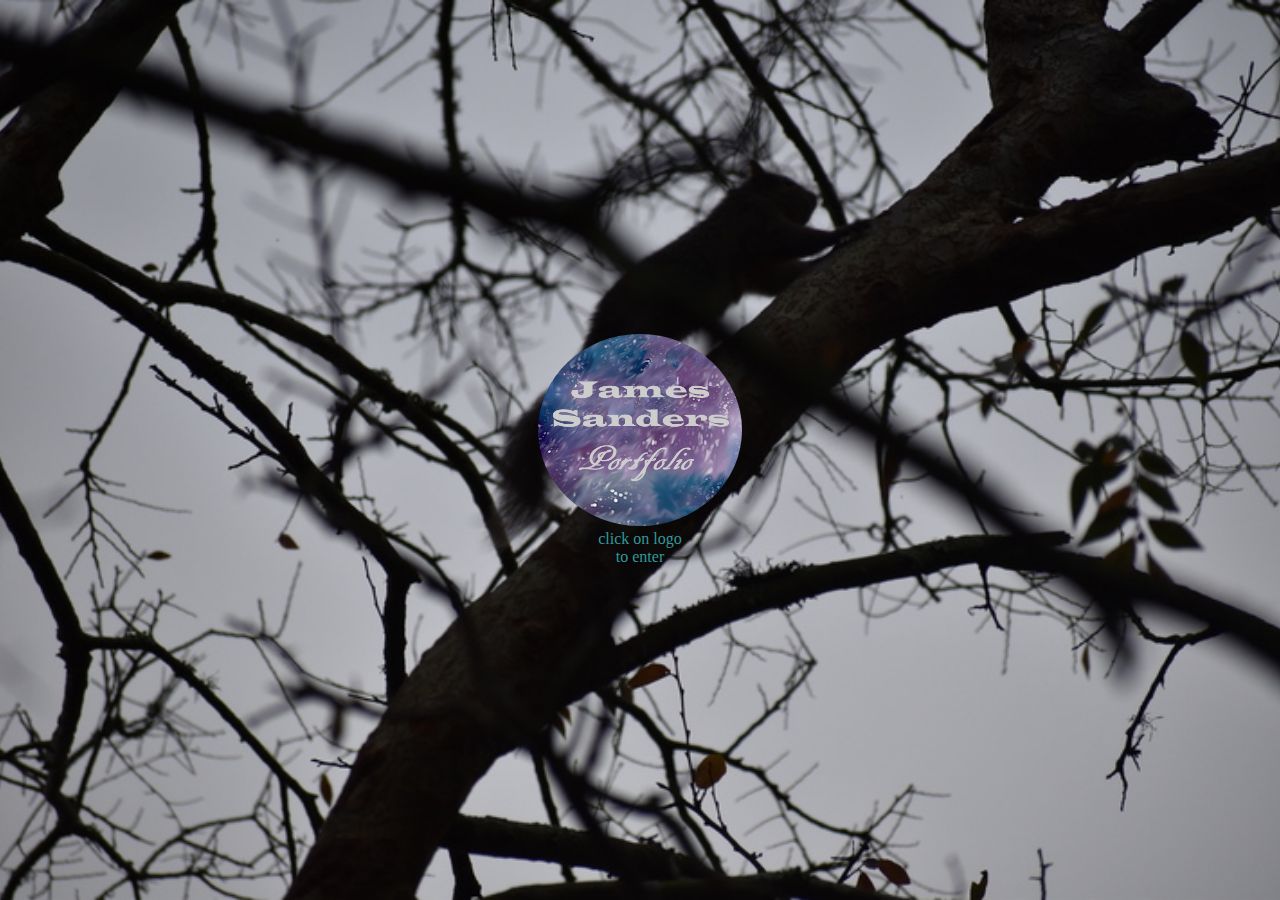
<file: index.html>
<!DOCTYPE HTML> 
<HTML lang="en-us">
    <head>
        <meta charset="utf-8">
        <meta name="viewport" content="width=device-width, initial-scale=1.0">
		<link rel="icon" href="assets/img/portlogo.png" sizes="16x16" type="image/png">
		<link rel="stylesheet" href="assets/css/styles.css">
		<title>James Sanders</title>
		
		<meta content="" name="">
	</head>	
<body style=""> 
	
	<header id="showcase">
		<div class="show" style="text-align: center;">
			<a href="home.html">
				<img alt="" style="border: 0px solid ; border-radius: 50%; width: 204px; height: 192px;" src="assets/img/portlogo.png">
			</a>
		</div>
		<div style="text-align: center;">
			<span style="color: rgb(51, 153, 153);">click on logo</span>
                        <br>
                        <span style="color: rgb(51, 153, 153);">to enter</span>
			
		</div>
	</header>
</body>
</html>
</file>
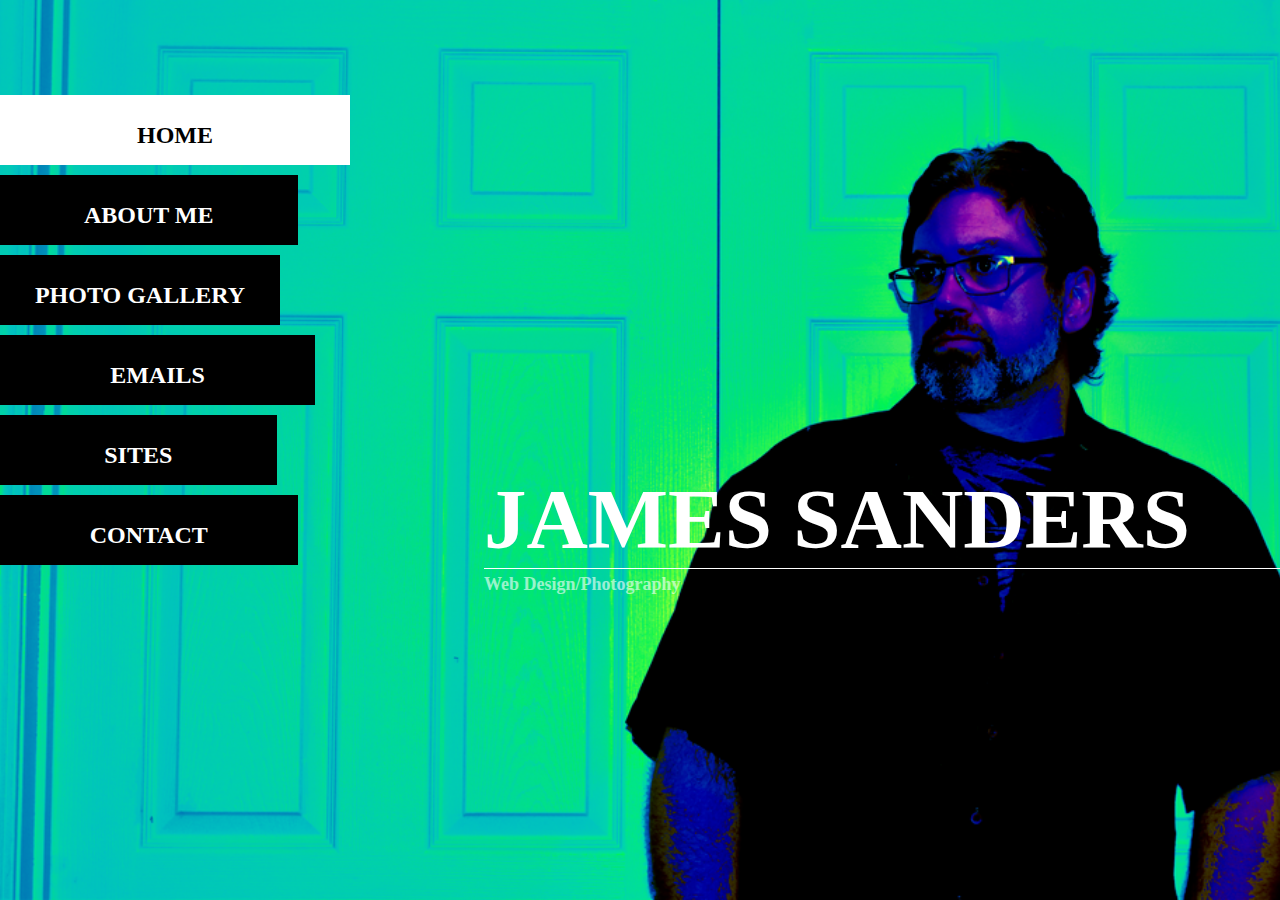
<file: home.html>
<!DOCTYPE html>
<html>
<head>
    <title>Portfolio</title>
    <link rel="stylesheet" type="text/css" href="assets/css/styles.css">
    <meta charset="utf-8">
        <meta name="viewport" content="width=device-width, initial-scale=1.0">
		<link rel="icon" href="assets/img/portlogo.png" sizes="16x16" type="image/png">
</head>
<body>
<div id="background">
<div class="nav">
    <a class="a active" href="#">HOME</a>
    <a class="b" href="#">ABOUT ME</a>
    <a class="c" href="#">PHOTO GALLERY</a>
    <a class="d" href="#">EMAILS</a>
    <a class="e" href="#">SITES</a>
    <a class="f" href="#">CONTACT</a>

</div>
</div>
<div class="content">
    <div class="home">
        <h1>James Sanders</h1>
        <h3>Web Design/Photography</h3>
    </div>
    <div class="aboutus">
        <p><b>Hello Friends,</b><br>
        Welcome to my portfolio. <br>A student looking to put my skils 
        to use. I am passionate about gaining knowledge, experience 
        and improving my skills in 
        web design and photography. I design and run my own personal blog
         called thunderchiefpress.com. Feel free to check it out. Whatever you need i probably can do it.
        I am also pretty dedicated worker. Wouldnt you like to have me as 
        your web developer or photographer. Hire me and look no further.<br>

        My skills are in:<br>
        HTML, CSS, SQL, PHP, Javascript, Photoshop
        <br>
        Thank you for your time! :)
         <br>
        sincerely<br>
        James Sanders</p>
    </div>


    <div class="gallery">
        <div class="image">
            <img src="assets/img/1aa.png" />
        </div>
        <div class="image">
            <img src="assets/img/5.png" />
        </div>
        <div class="image">
            <img src="assets/img/7.png" />
        </div>
        <div class="image">
            <img src="assets/img/brd.png" />
        </div>
        <div class="image">
            <img src="assets/img/chslight.png" />
        </div>
        <div class="image">
            <img src="assets/img/seatle.png" />
        </div>
        <div class="image">
            <img src="assets/img/conoiz.png" />
        </div>
        <div class="image">
            <img src="assets/img/trouv.png" />
        </div>
    </div>

    <div class="sites">
        <div class="links">
            <a class="openpop" href="bowl-south"><img style="border: 1px solid ; width: 350px; height: 200px;" src="assets/img/bwl.png"></a>
        </div>   
        <div class="links">
            <a class="openpop" href="latrouvaille"><img style="border: 1px solid ; width: 350px; height: 200px;" src="assets/img/la.png"></a>
        </div>
        <div class="links">
            <a class="openpop" href="source-clean"><img style="border: 1px solid ; width: 350px; height: 200px;" src="assets/img/src.png"></a>
        </div>
        <div class="links">
            <a class="openpop" href="xyd-web"><img style="border: 1px solid ; width: 350px; height: 200px;" src="assets/img/xyd.png"></a>      
        </div>
        <div class="links">
            <a class="openpop" href="https://www.thunderchiefpress.com/home"><img style="border: 1px solid ; width: 350px; height: 200px;" src="assets/img/tcpress.png"></a>      
        </div>
        <div class="wrapper">
                <div class="popup">
                    <iframe src="" width="700" height="500">
                        <p>Your browser does not support iframes.</p>
                    </iframe>
            <a href="#" class="close"><img style="" src="assets/img/x1.png"></a>
                </div>
        </div>
    </div>

<div class="emails">
    <div class="links">
        <a class="openpop" href="email_templates/bowlsouth"><img style="border: 1px solid ; width: 200px;" src="assets/img/bowl1.png"></a>
    </div>
    <div class="links">    
        <a class="openpop" href="email_templates/latrou"><img style="border: 1px solid ; width: 200px; " src="assets/img/latr1.png"></a>
    </div>
    <div class="links">   
        <a class="openpop" href="email_templates/legacy"><img style="border: 1px solid ; width: 200px;" src="assets/img/leg1.png"></a>
    </div>    
    <div class="links">  
        <a class="openpop" href="email_templates/dynasty"><img style="border: 1px solid ; width: 200px; " src="assets/img/dyn1.png"></a>
    </div>
        <div class="wrapper">
            <div class="popup">
                <iframe src="" width="625" height="500">
                    <p>Your browser does not support iframes.</p>
                </iframe>
        <a href="#" class="close"><img style="" src="assets/img/x1.png"></a>
        
            </div>
        </div>
</div>




<div class="contactus">
    <div class="contactform">
        <form action="index.html" method="post">
            <input type="text" name="" class="inputtext" value="First Name">
            <input type="text" name="" class="inputtext" value="Last Name">
            <input type="text" name="" class="inputtext" value="Your Email">
            <textarea cols="4" rows="6" class="inputmessage">I have php contact form for email its just not on this porfolio. if you wish to see it we can arrange a meeting or interview. thanks again. :)</textarea>
            <input type="button" name="" class="submitbutton" value="Submit">
        </form>
    </div>
</div>


</div>


<script type="text/javascript" src="assets/js/jquery-3.4.1.min.js"></script>
<script type="text/javascript">
    $(document).ready(function(){
        $('a').click(function(){
            //alert("I am click");
            var selected = $(this);
            $('a').removeClass('active');
            $(selected).addClass('active');
        });
        var $a = $('.a'),
        $b = $('.b'),
        $c = $('.c'),
        $d = $('.d'),
        $e = $('.e'),
        $f = $('.f'),
        $home = $('.home'),
        $aboutus = $('.aboutus');
        $gallery = $('.gallery');
        $emails = $('.emails');
        $sites = $('.sites');
        $contactus = $('.contactus');

        $a.click(function(){
            $home.fadeIn();
            $aboutus.fadeOut();
            $gallery.fadeOut();
            $emails.fadeOut();
            $sites.fadeOut();
            $contactus.fadeOut();
        });
        $b.click(function(){
            $aboutus.fadeIn();
            $home.fadeOut();
            $gallery.fadeOut();
            $contactus.fadeOut();
            $sites.fadeOut();
            $emails.fadeOut();
        });
        $c.click(function(){
            $aboutus.fadeOut();
            $home.fadeOut();
            $gallery.fadeIn();
            $contactus.fadeOut();
            $emails.fadeOut();
            $sites.fadeOut();
        });
        $d.click(function(){
            $contactus.fadeOut();
            $home.fadeOut();
            $gallery.fadeOut();
            $aboutus.fadeOut();
            $emails.fadeIn();
            $sites.fadeOut();
        });
        $e.click(function(){
            $contactus.fadeOut();
            $home.fadeOut();
            $gallery.fadeOut();
            $aboutus.fadeOut();
            $sites.fadeIn();
            $emails.fadeOut();
        });
        $f.click(function(){
            $contactus.fadeIn();
            $home.fadeOut();
            $sites.fadeOut();
            $emails.fadeOut();
            $gallery.fadeOut();
            $aboutus.fadeOut();

        });
        

    });

</script>

<!--https://stackoverflow.com/questions/25781628/how-to-load-iframe-content-in-popup-div -->

<script type="text/javascript" >
  $(document).ready(function () {
    $(".popup").hide();
    $(".openpop").click(function (e) {
        e.preventDefault();
        $("iframe").attr("src", $(this).attr('href'));
        $(".links").fadeOut('slow');
        $(".popup").fadeIn('slow');
    });

    $(".close").click(function () {
        $(this).parent().fadeOut("slow");
        $(".links").fadeIn("slow");
    });
});
</script>



</body>
</html>
</file>
<file: assets/css/styles.css>
*{
	margin:0;
	padding:0;
}



#showcase{
background-image:url('../img/1a.JPG');
background-size:cover;
background-position:center;
height:100vh;
display:flex;
flex-direction:column;
justify-content:center;
align-items:center;
text-align:center;
padding:0 20px;
}

#showcase h1{
	font-size:50px;
	line-height:1.2;
	}

#showcase p{font-size:20px;}

#background{
width: 100%;
height: 100%;
background-image:url('../img/0-01a.png');
background-repeat: no-repeat;

position: relative;
overflow-y: auto;


background-size:cover;
background-position:center;
height:100vh;
display:flex;	
flex-direction:column;
justify-content:center;
align-items:center;
text-align:center;
padding:0 20px;

}

.nav{
width: 350px;
height: auto;

position: absolute;
top: 10%;
left: 0;

}
.nav a{
	text-decoration: none;
	font-size: 24px;
	font-family: verdana;
	font-weight: bold;
	
	height: 70px;
	margin: 5px 0;
	float: left;
	display: inline-block;
	background-color: black;
	color: white;
	line-height: 80px;
	text-align: center;
	transition: 300ms;


}
a.active, .nav a:hover {
	background-color: white;
	color: black;
	width: 100%;

}
.a{width: 95%;}
.b{width: 85%;}
.c{width: 80%;}
.d{width: 90%;}
.e{width: 79%;}
.f{width: 85%;}

.content{
	position: absolute;
	width: 930px;
	min-height: 500px;
	height: auto;
	
	right: 0;
	top: 10%;
}
.home{
	position: absolute;
	right: 0;
	bottom: -10px;
	color: white;
	font-family: verdana;
	
}
.home h1{
	font-size: 85px;
	padding-right: 90px;
	border-bottom: 1px solid white;
	text-transform: uppercase;
}
.home h3 {
	font-size: 18px;
	padding: 5px 0;
	opacity: 0.6;
}

.aboutus{
position: absolute;
right: 0;
top: 10px;
color: white;
font-family: century gothic;
padding: 0 60px;
display:none;
}
.aboutus p{
	font-size: 18px;
	line-height: 28px;
	margin-bottom: 15px;
}

.gallery{
position: absolute;
right: 20;
top: 10px;
left: 10px;
color: white;
padding: 0 65 10 60px;
display: none;

}
.gallery .image{
	width: 18%;
	margin: 2%;
	float: left;
	
}
.image img {
	width: 100%;
	transition: all ease 0.5s;
	-webkit-transition: all ease 0.5s;
	transform: scale(1);
	-webkit-transform: scale(1);
}
.image img:hover{
transform: scale(1.2);
-webkit-transform: scale(1.2);

}


.contactus{
	position: absolute;
	right: 0;
	top: 10px;
	color: white;
	padding: 0 60px;
	display: none;

}
.inputtext{
width: 55%;
height: 63px;
border: 3px solid black;
color: white;
background-color: rgba(0,0,0,0.7);
font-size: 20px;
padding: 0 10px;
float: left;
margin-bottom: 15px;

}
.inputmessage{
	width: 55%;
	height: 135px;
	border: 3px solid black;
	color: white;
	background-color: rgba(0,0,0,0.7);
	font-size: 20px;
	padding: 0 10px;
	float: left;

}

.submitbutton{
	width: 100px;
	height: 65px;
	font-family: arial;
	background-color: white;
	color: black;
	font-size: 28px;
	border: none;
	font-weight: bold;
	float: left;
	clear: both;
	margin-top:25px;


}

.emails{
	position: relative;	
	
	left: 10px;
	top: 10px;
	color: white;
	
	padding: 0 65 10 60px;
	display: none;

}

.emails .links{
	width: 22%;
	margin: 1%;
	float: left;
	
}
.links img {
	
	transition: all ease 0.5s;
	-webkit-transition: all ease 0.5s;
	transform: scale(1);
	-webkit-transform: scale(1);
}
.links img:hover{
transform: scale(1.2);
-webkit-transform: scale(1.2);

}




  .sites{
	position: absolute;
	right: 20;
	top: 10px;
	left: 10px;
	color: white;
	padding: 0 65 10 60px;
	display: none;
	
	}
	.sites .links{
		width: 40%;
		margin: 2%;
		float: left;
				
	}
	.links img {
		
		transition: all ease 0.5s;
		-webkit-transition: all ease 0.5s;
		transform: scale(1);
		-webkit-transform: scale(1);
	}
	.links img:hover{
	transform: scale(1.2);
	-webkit-transform: scale(1.2);
	
	}

	#showcase img {
		transition: all ease 0.5s;
		-webkit-transition: all ease 0.5s;
		transform: scale(1);
		-webkit-transform: scale(1);


	}

	#showcase img:hover{
		transform: scale(1.2);
		-webkit-transform: scale(1.2);

	}
</file>
